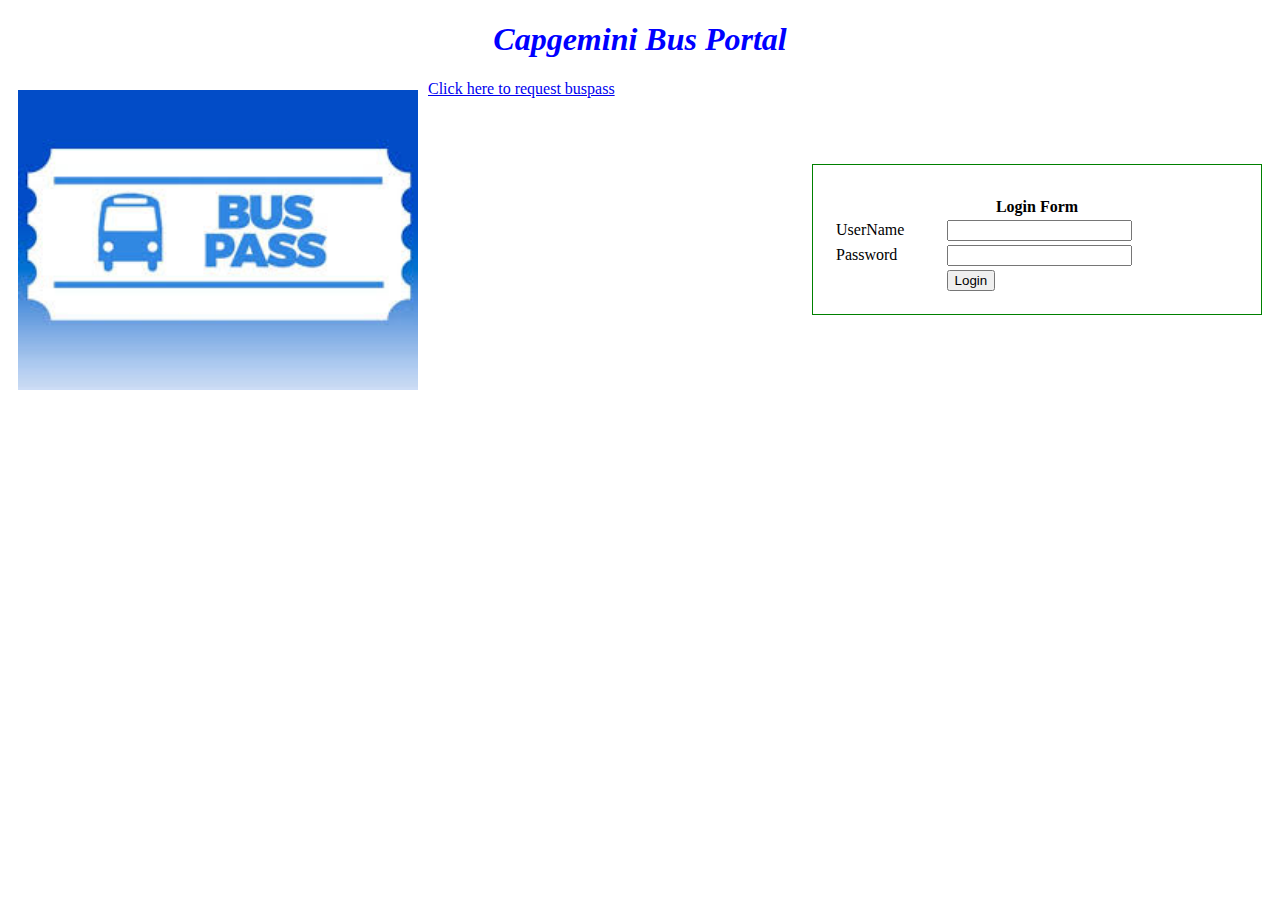
<file: BusPass/src/main/webapp/index.html>
<!DOCTYPE html>
<html>
<head>
<meta charset="ISO-8859-1">
<title>Insert title here</title>
<link href="styles/mystyle.css" rel="stylesheet" >
<script type="text/javascript" src="script/validation.js"></script>
</head>
<body>
	<h1 align="center" style="color:blue;font-style: italic">Capgemini Bus Portal</h1>
	
	<div>
		<a href="pages/requestForm.html">
		<p> Click here to request buspass
		<img src="images/bus.jpg" width="400px" height="300px" id="myimage" />
		
		</a>
		
	</div>
	<div>
	<form action="Loginservlet" name="form1" method="post" onsubmit="return validate()">
	<div id="form1">
	<table align="right" >
	<tr>
		<th colspan="3">Login Form</th>
	</tr>
	<tr>
		<td>UserName</td>
		<td><input type="text" name="uname"></td>
		<td>
				<div id="uerrormsg"></div>
			</td>
	</tr>
	<tr>
		<td>Password</td>
		<td><input type="password" name="pwd"></td>
		<td>
				<div id="perrormsg"></div>
			</td>
	</tr>
	<tr>
	<td></td>
	
	<td><input type="submit" value="Login" name="Login"></td><td></td>
	</tr>
	</table></div>
	 <div style="color: #FF0000;" name="err"></div>
	</form>
	</div>
	
</body>
</html>
</file>
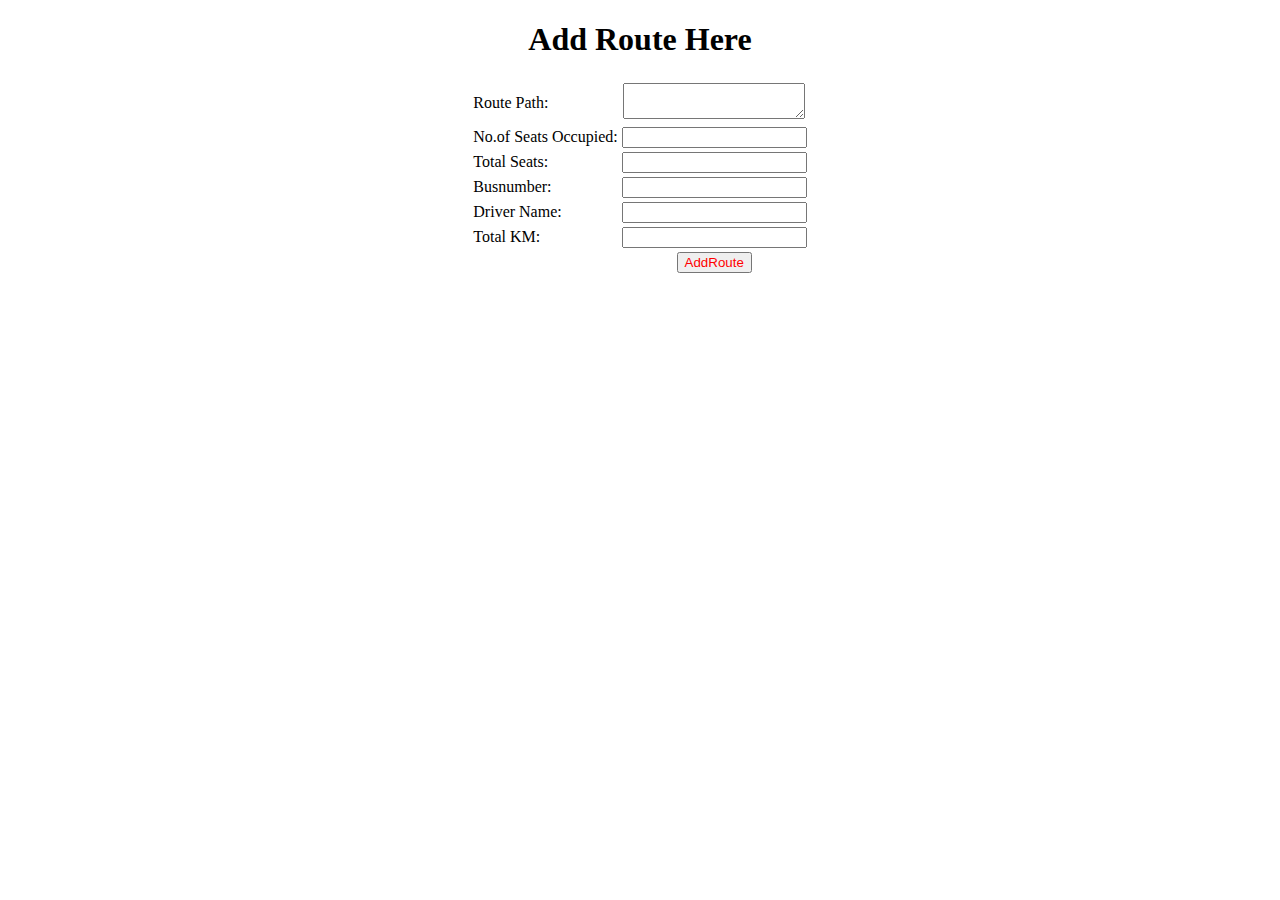
<file: BusPass/src/main/webapp/pages/addRoute.html>
<!DOCTYPE html>
<html>
<head>
<meta charset="ISO-8859-1">
<title>Add Route Here</title>
</head>
<body>
<h1 align="center">Add Route Here </h1>
	<form action="../AddRouteServlet" method="post">
		<table align="center">
				
				<tr>
					<td>Route Path:</td><td align="center"><textarea rows="2" cols="20" name="routepath"></textarea></td>
				</tr>
				<tr>
					<td>No.of Seats Occupied:</td><td align="center"><input type="text" name="occupiedseats"></td>
				</tr>
				<tr>
					<td>Total Seats:</td><td align="center"><input type="text" name="totalseats"></td>
				</tr>
				<tr>
					<td>Busnumber:</td><td align="center"><input type="text" name="busno"></td>
				</tr>
				<tr>
					<td>Driver Name:</td><td align="center"><input type="text" name="drivername"></td>
				</tr>
				<tr>
					<td>Total KM:</td><td align="center"><input type="text" name="totalkm"></td>
				</tr>
				<tr>
					<td></td><td align="center"><input type="submit" name="addroute" value="AddRoute" style="color:red" ></td>
				</tr>
		
		</table>

	</form>
</body>
</html>
</file>
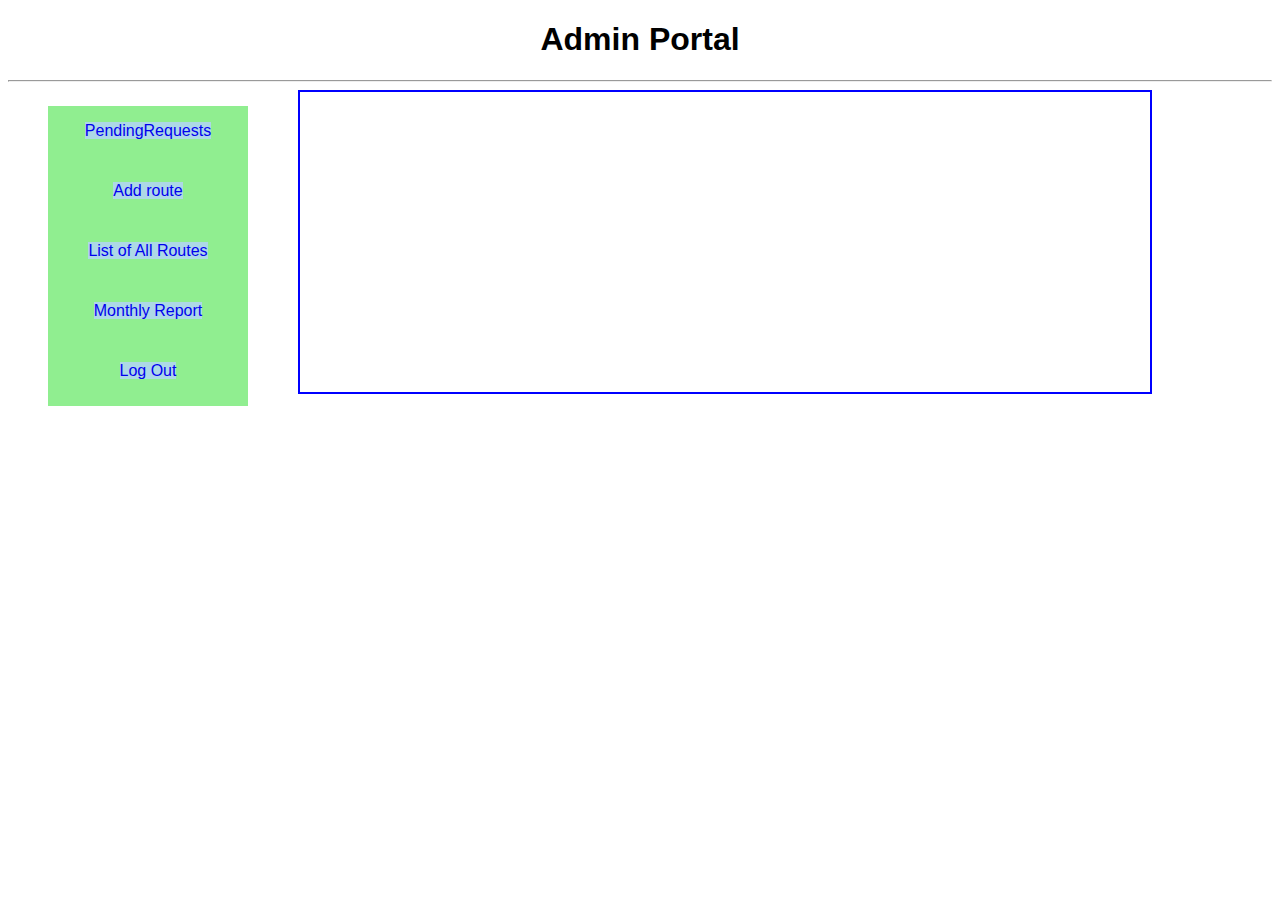
<file: BusPass/src/main/webapp/pages/adminportal.html>
<!DOCTYPE html>
<html>
<head>
<meta charset="ISO-8859-1">
<title>Insert title here</title>
<style>
body {
	font-family: sans-serif;
}

a {
	text-decoration: none;
	width: 200px;
	height: 100px;
	background-color: green;
}

li {
	list-style-type: none;
	width: 200px;
	height: 60px;
	background-color: lightgreen;
	text-align: center;
	line-height: 50px;
}

#sas {
	display: flex;
	flex-direction: column;
}

.anchor {
	background-color: lightblue;
	border: none;
	width: 200px;
	height: 60px;
	padding: 10px;
}

#container {
	height: 160px;
	width: 100px;
	background-color:;
	float: left;
	flex-direction: column;
}

#container1 {
	height: 300px;
	width: 850px;
	background-color: none;
	float: left;
	margin-left: 190px;
}

.children {
	height: 30px;
	width: 180px;
}

a {
	width: 200px;
	height: 60px;
	background-color: lightblue;
}
</style>
</head>
<body>
	<form name="f1">
		<h1 align="center">Admin Portal</h1>
		<hr>


		<div id="container">


			<ul>
				<li><a href="../Pending" target="myiframe">PendingRequests</a></li>
				<li><a href="addRoute.html" target="myiframe">Add route</a></li>
				<li><a href="../RoutesServlet" target="myiframe">List of
						All Routes</a></li>
				<li><a href="monthlyreport.html" target="myiframe">Monthly Report</a></li>
				<li><a href="../index.html">Log Out</a></li>
			</ul>

		</div>

		<iframe id="container1" name="myiframe" style="border: 2px solid blue;border-radius: 1px solid"></iframe>

	</form>
</body>
</html>
</file>
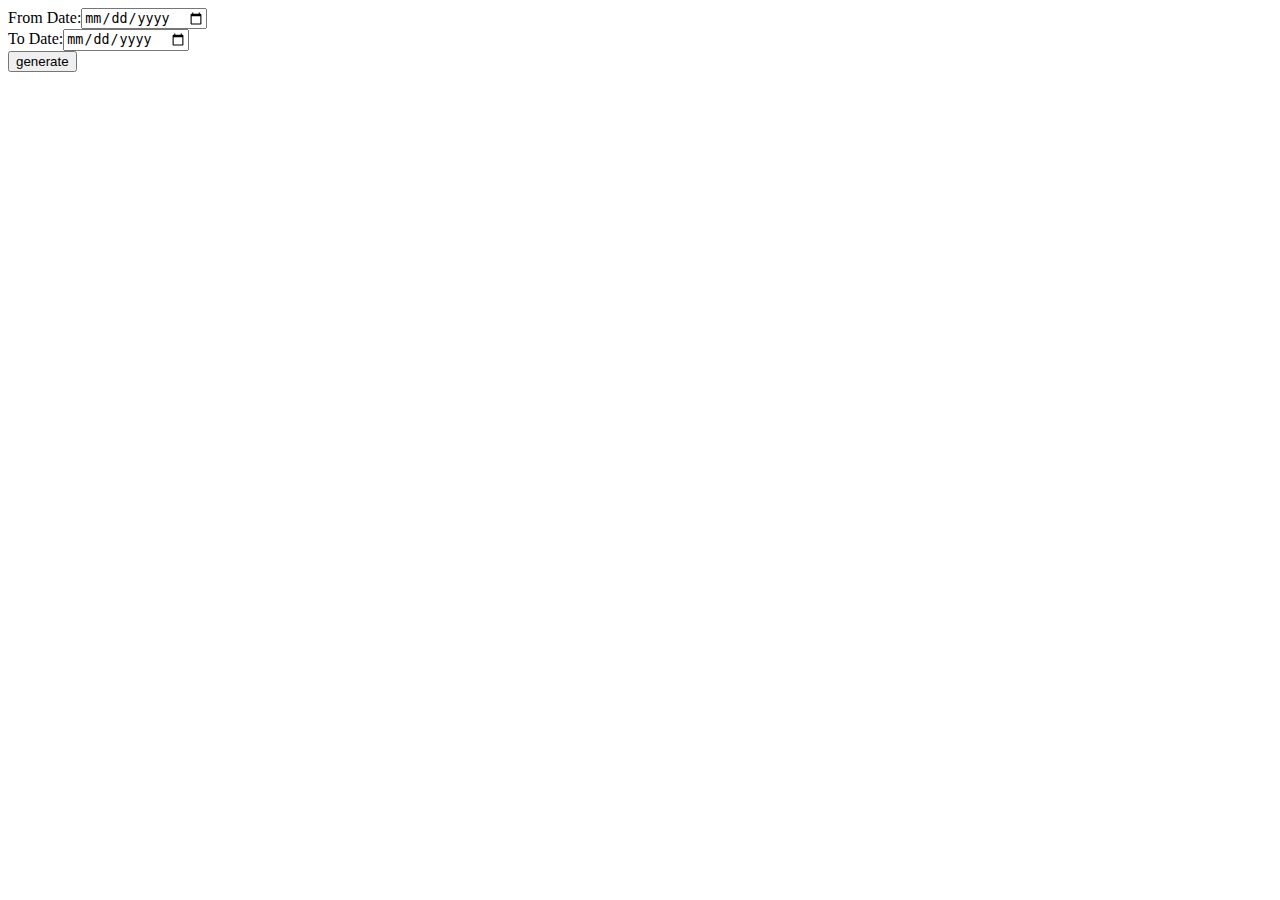
<file: BusPass/src/main/webapp/pages/monthlyreport.html>
<!DOCTYPE html>
<html>
<head>
<meta charset="ISO-8859-1">
<title>Insert title here</title>
</head>
<body>


<form action="../MonthlyReport" method="post">
From Date:<input type="date" name="fdate"><br>
To Date:<input type="date" name="tdate"><br>
<input type="submit" name="generate" value="generate">

</form>


</body>
</html>
</file>
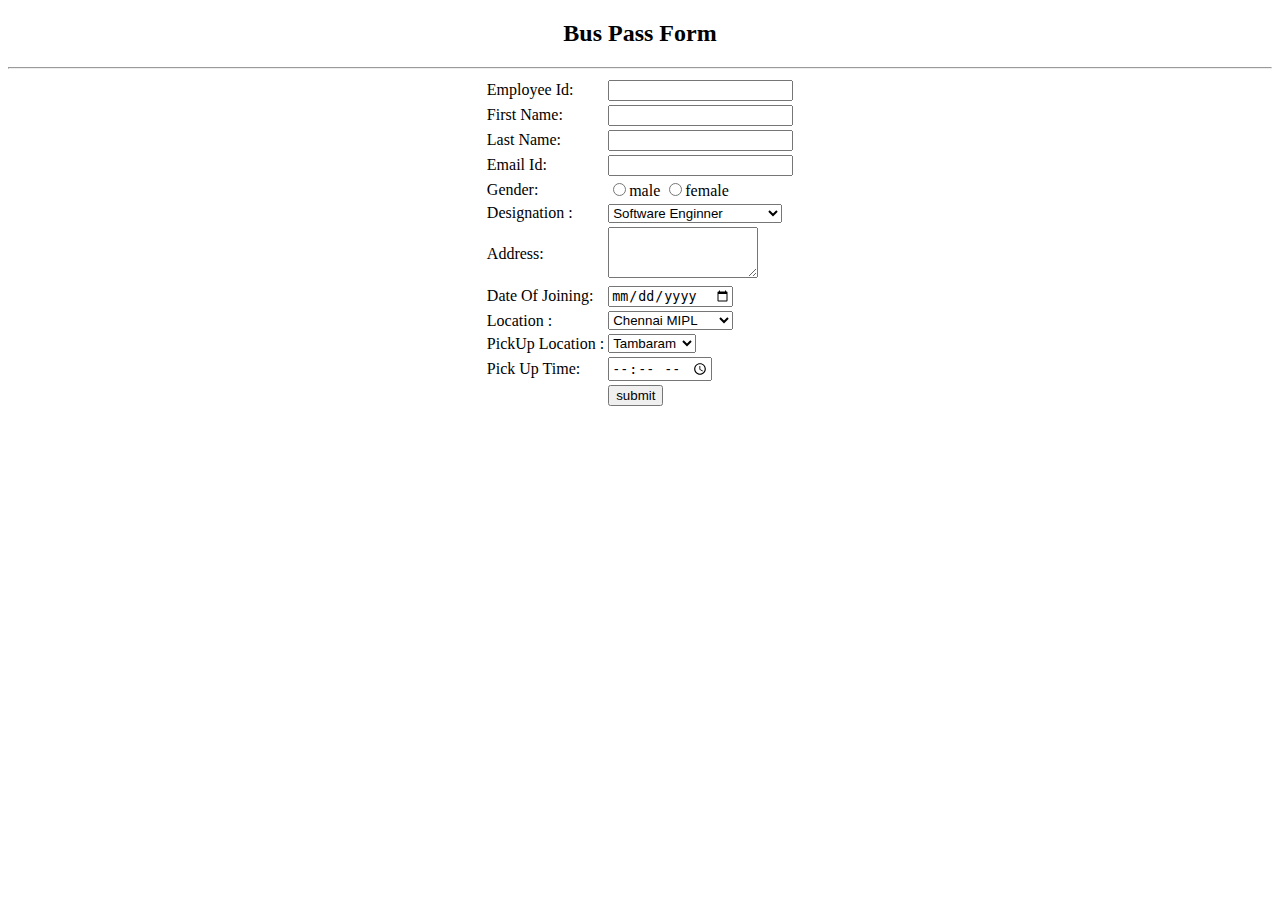
<file: BusPass/src/main/webapp/pages/requestForm.html>
<!DOCTYPE html>
<html>
<head>
<meta charset="ISO-8859-1">
<title>Insert title here</title>
</head>
<body >
	<h2 align="center">Bus Pass Form</h2>
	<hr>
	<form  action="../PassRequestServlet" method="post" name="form2">
		<table align="center">
		
		<tr>
			<td>Employee Id:</td><td><input type="text" name="empid"></td>
		</tr>
		<tr>
			<td>First Name:</td><td><input type="text" name="fname"></td>
		</tr>
		<tr>
			<td>Last Name:</td><td><input type="text" name="lname"></td>
		</tr>
		<tr>
			<td>Email Id:</td><td><input type="text" name="emailid"></td>
		</tr>
		<tr>
			<td>Gender:</td><td><input type="radio" name="gender" value="male">male <input type="radio" name="gender" value="female">female</td>
		</tr>
		<tr>
		<td>Designation :</td><td><select name="designation">
		<option value="Software Enginner">Software Enginner</option>
		<option value=" Senior Software Enginner">Senior Software Enginner</option>
		<option value="Associate Consultant">Associate Consultant</option>
		<option value="Senior Consultant">Senior Consultant</option>
		<option value="Manager">Manager</option>
		<option value="Senior Manager">Senior Manager</option>
		</select></td>
		</tr>
		<tr>
			<td>Address:</td><td><textarea rows="3" cols="16" name="address" ></textarea></td>
		</tr>
		<tr>
			<td>Date Of Joining:</td><td><input type="date" name="doj"> </td>
		</tr>
		<tr>
		<td>Location :</td><td><select name="location">
		<option value="chennail-Mipl">Chennai MIPL</option>
		<option value="chennail-SIPCOT">Chennai SIPCOT</option>
		<option value="chennail-PCT">Chennai PCT</option>
		</select></td>
		</tr>
		<tr>
		<td>PickUp Location :</td><td><select name="pickuplocation">
		<option value="Tambaram">Tambaram</option>
		<option value="Parnur">Parnur</option>
		<option value="Karapakam">karapakam</option>
		</select></td>
		</tr>
		<tr>
			<td>Pick Up Time:</td><td><input type="time" name="pickuptime"> </td>
		</tr>
		
		<tr>
			<td></td><td><input type="submit" name="submit" value="submit"> </td>
		</tr>
		
		</table>
	
	</form>
</body>
</html>
</file>
<file: BusPass/src/main/webapp/styles/mystyle.css>
@charset "ISO-8859-1";
h1{
	color:red;
	font-style: italic;
}
hr{
	border-color:yellow;
	
}
#centercnt{
	width:1200px;
	float:left;
}

#myimage{
	margin: 10px 10px 10px 10px;
	float: left;
}
table{
	align:center;
	float:left;
	
	width: 450px;
	border: 1px solid green;
	
	margin: 50px 10px 20px 10px;
	padding: 30px 20px 20px 20px;
	
	
}
#form1{
	float:right;
}
</file>
